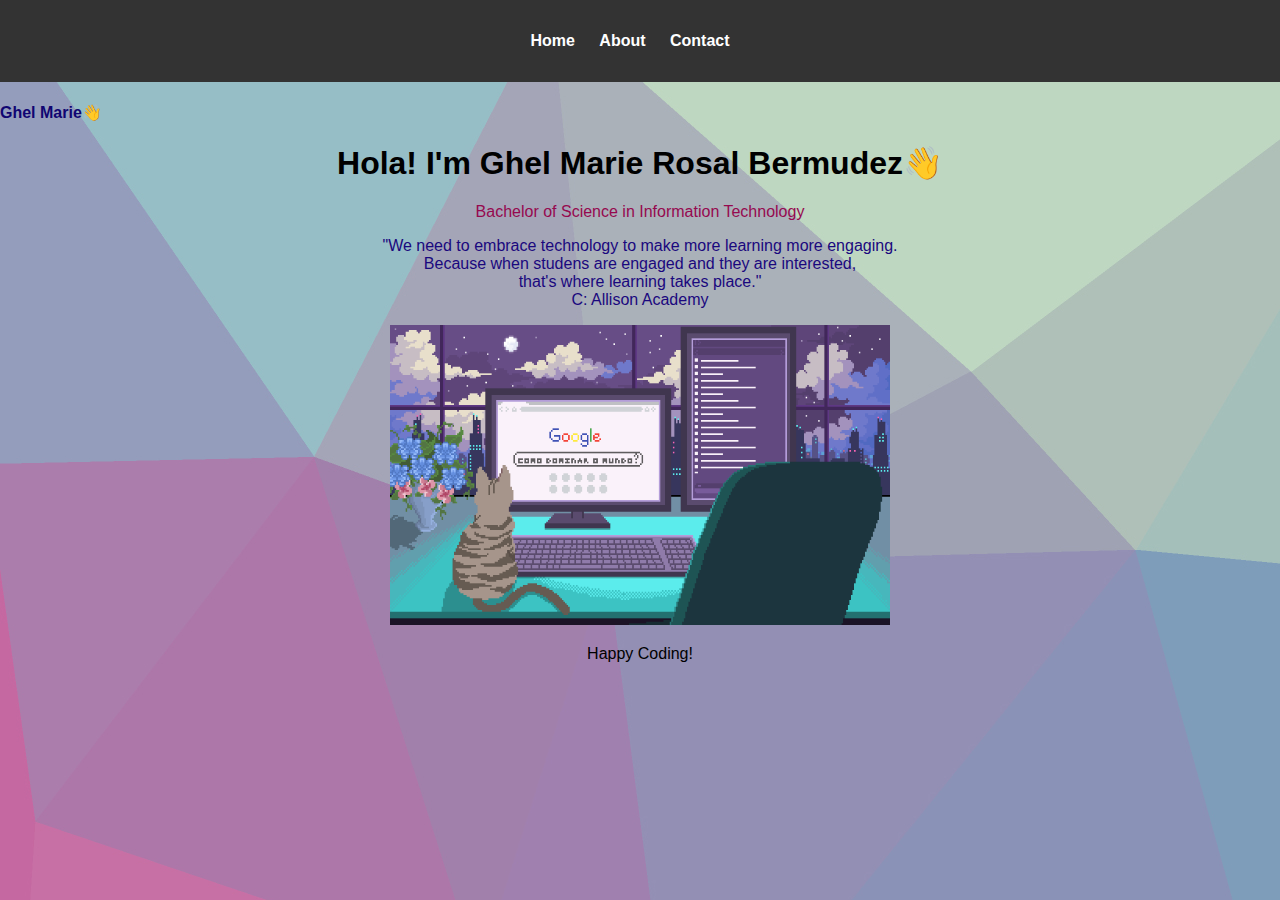
<file: index.html>
<!DOCTYPE html>
<html lang="en">
  <head>
    <meta charset="UTF-8" />
    <meta name="viewport" content="width=device-width, initial-scale=1.0" />
    <link rel="stylesheet" href="styles.css" />
    <title>Home</title>
  </head>
  <body>
    <header>
      <nav>
        <ul>
          <li><a href="index.html">Home</a></li>
          <li><a href="about.html">About</a></li>
          <li><a href="contact.html">Contact</a></li>
        </ul>
      </nav>
    </header>

    <h4 style="color: rgb(16, 5, 114);">Ghel Marie👋</h4>

    <center>
      <h1>Hola! I'm Ghel Marie Rosal Bermudez👋</h1>
      <p style="color: rgb(150, 9, 79);">
        Bachelor of Science in Information Technology
      </p>
      <p style="color: rgb(26, 8, 126);">
        "We need to embrace technology to make more learning more engaging. <br>
          Because when studens are engaged and they are interested, <br> 
          that's where learning takes place."
        <br /> C: Allison Academy
      </p>
    </center>

<center>
  <div class="flip-card">
    <div class="flip-card-inner">
      <div class="flip-card-front">
        <img src="download.gif"style="width:500px;height:300px;">
      </div>
      <div class="flip-card-back">
        <p>Happy Coding!</p>
      </div>
    </div>
  </div>
</center>
    
  </body>
</html>
</file>
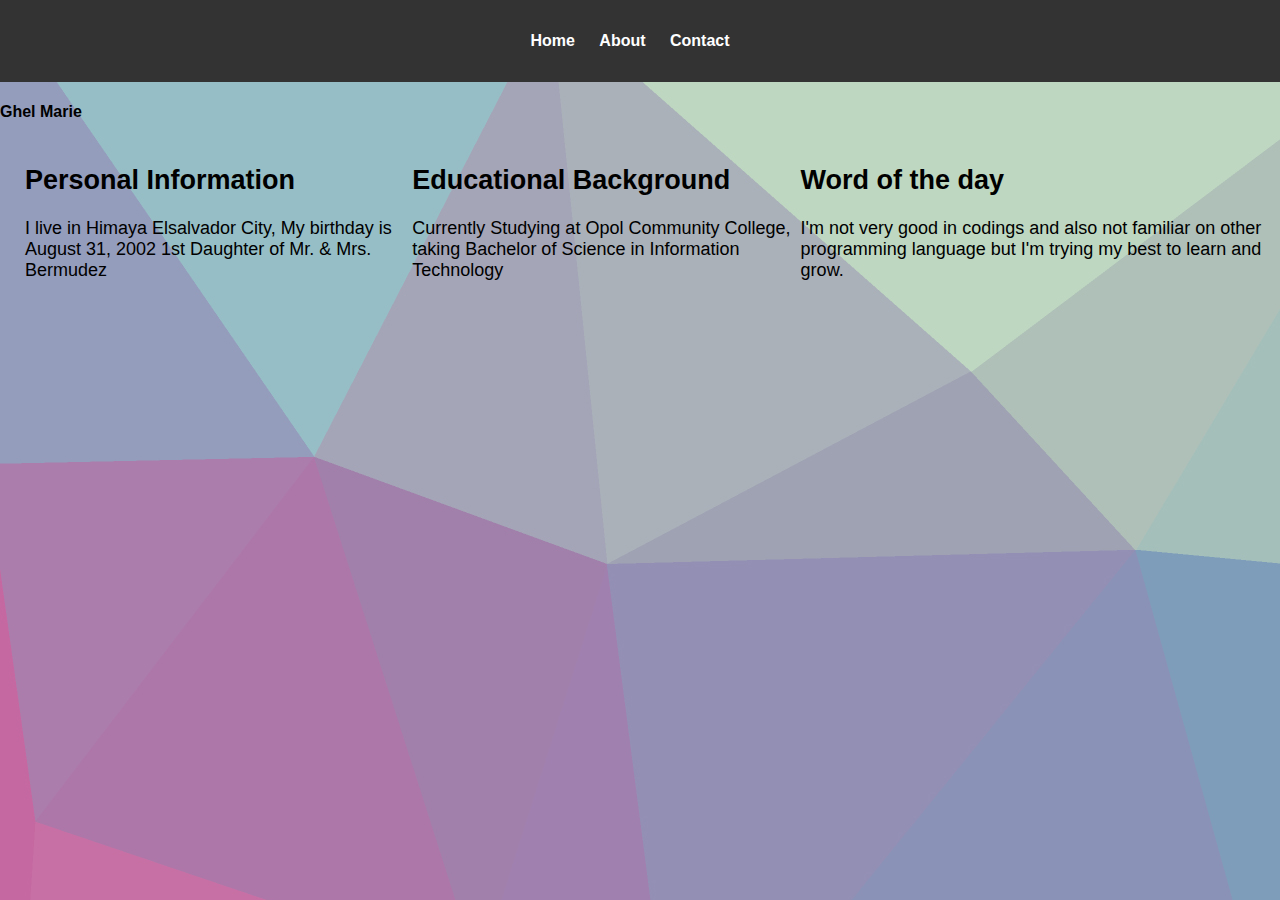
<file: about.html>
<!DOCTYPE html>
<html lang="en">
  <head>
    <meta charset="UTF-8" />
    <meta name="viewport" content="width=device-width, initial-scale=1.0" />
    <link rel="stylesheet" href="styles.css" />
    <title>Max Berger</title>
  </head>
  <body>
    <header>
      <nav>
        <ul>
          <li><a href="index.html">Home</a></li>
          <li><a href="about.html">About</a></li>
          <li><a href="contact.html">Contact</a></li>
        </ul>
      </nav>
    </header>

    <h4>Ghel Marie</h4>

<div class="par">
<div class="par-left">
    <h2>Personal Information</h2>
<p>
I live in Himaya Elsalvador City,
My birthday is August 31, 2002
1st Daughter of Mr. & Mrs. Bermudez
</p>
</div>
<div class="par-center">
<h2>Educational Background </h2>
<p>
Currently Studying at Opol Community College,
taking Bachelor of Science in Information Technology 
</p>
</div>
<div class="par-right">
<h2>Word of the day</h2>
<p>
I'm not very good in codings and also not familiar on other programming language but I'm trying my best to learn and grow.
</p>
</div>
  </body>
</html>
</file>
<file: styles.css>
@import url('https://fonts.googleapis.com/css2?family=IBM+Plex+Mono:ital,wght@1,300&display=swap');
body {
    font-family: Arial, sans-serif;
    margin: 0;
    padding: 0;
    background-image: url(image.jpg);
    
  }
  
  header {
    background-color: #333;
    color: #fff;
    text-align: center;
    padding: 1em 0;
  }
  
  nav ul {
    list-style: none;
    padding: 0;
  }
  
  nav ul li {
    display: inline;
    margin-right: 20px;
  }
  
  nav a {
    text-decoration: none;
    color: #fff;
    font-weight: bold;
  }
  
  nav a:hover {
    color: #ff0000;
  }
   
.par{
    justify-content: space-between;
    display: flex;
    margin-right: 10px;
    margin-left: 25px;
    padding: 0;
    border: none;
    font-size: large;
    font-family: 'Lucida Sans', 'Lucida Sans Regular', 'Lucida Grande', 'Lucida Sans Unicode', Geneva, Verdana, sans-serif;
}
   .left{
    margin-left: 10px;
    margin-right: 25px;
}
.center{
    margin-left: 10px;
    margin-right: 25px;
}
.right{
    margin-left: 10px;
    margin-right: 25px;
}
</file>
